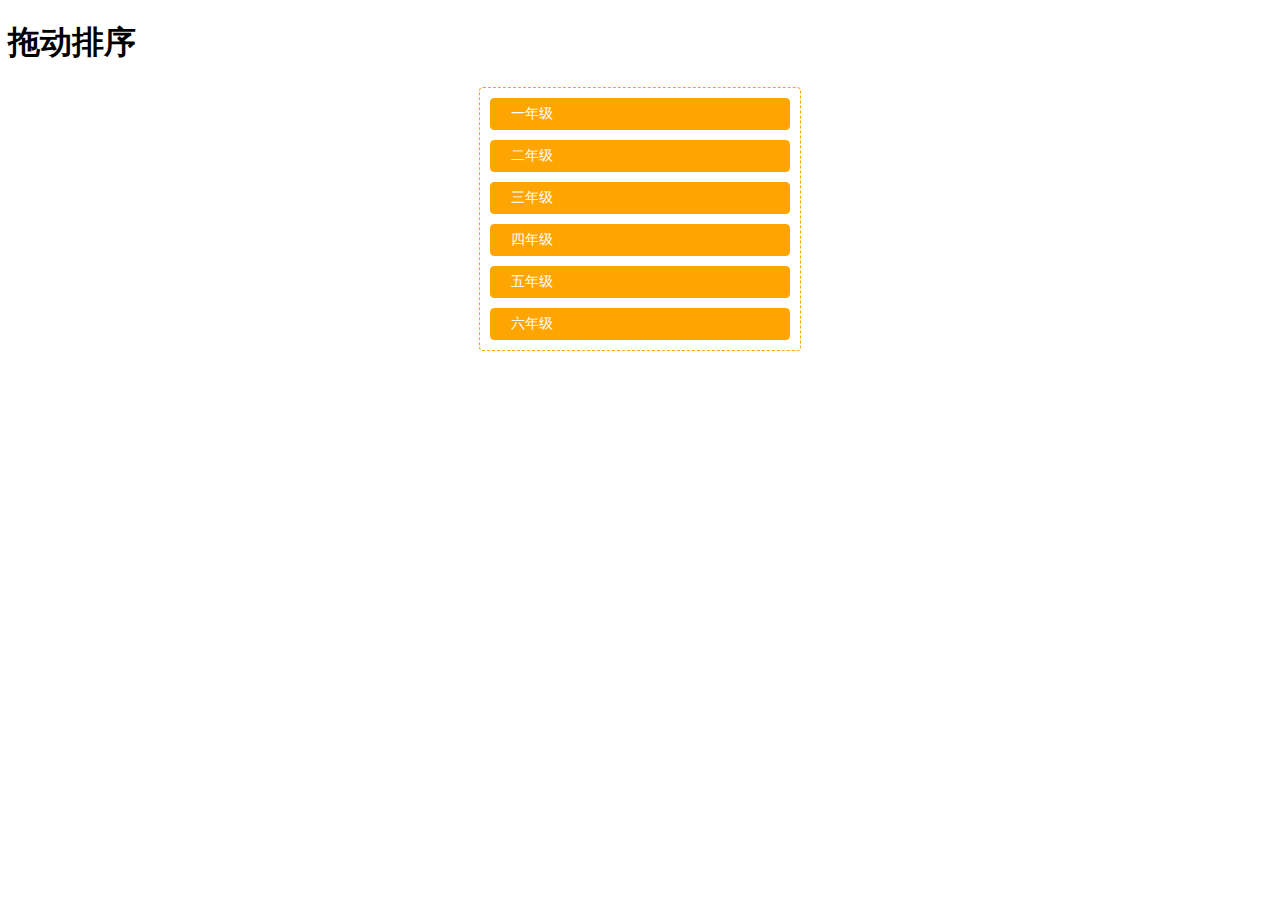
<file: customDraggable/index.html>
<!DOCTYPE html>
<html lang="en">
<head>
  <meta charset="UTF-8">
  <meta name="viewport" content="width=device-width, initial-scale=1.0">
  <title>拖动排序</title>
  <link rel="stylesheet" href="./style.css">
</head>
<body>
  <h1>拖动排序</h1>
  <div class="group-box"></div>
  <script type="text/javascript" src="./script.js"></script>
</body>
</html>
</file>
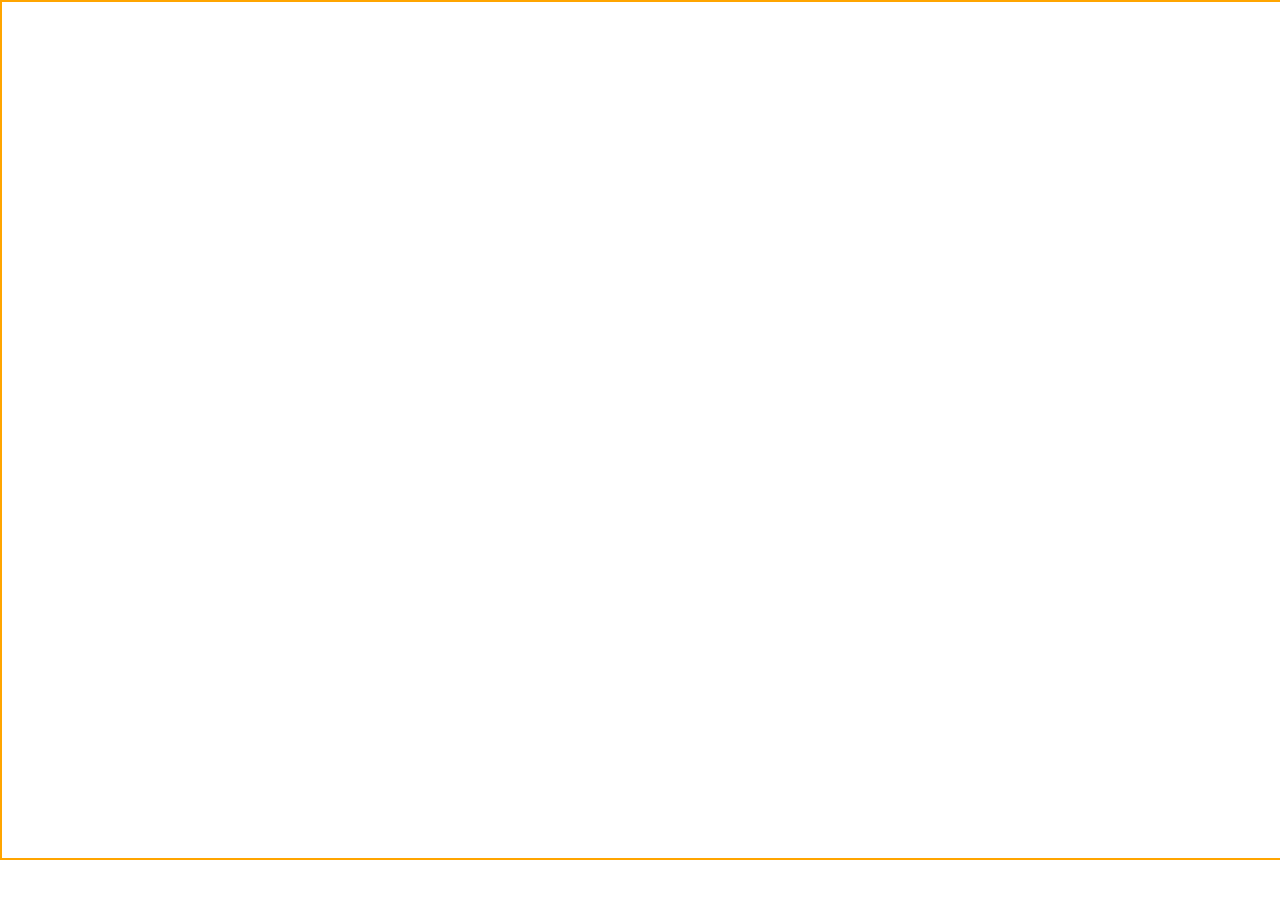
<file: draggableResize/index.html>
<!DOCTYPE html>
<html lang="en">
<head>
  <meta charset="UTF-8">
  <meta name="viewport" content="width=device-width, initial-scale=1.0">
  <link rel="stylesheet" href="style.css">
  <script src="./script.js"></script>
  <title>拖拽调整大小</title>
</head>
<body>
  <div id="boardContainer">
    <div id="board"></div>
    <div id="menu">
      <div class="menu-button add">新增组件</div>
      <div class="menu-button save">保存组件</div>
    </div>
  </div>
</body>
</html>
</file>
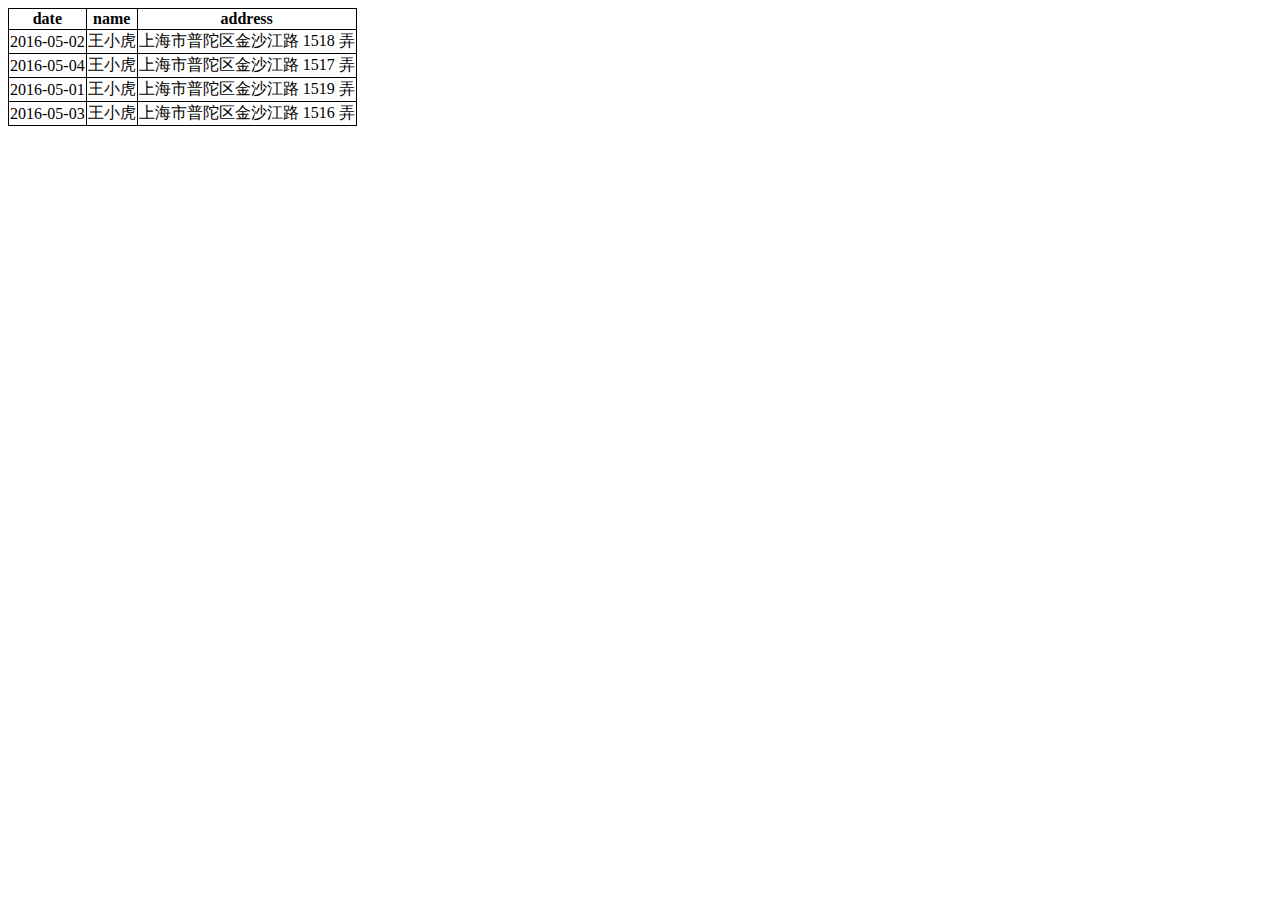
<file: rightClickCopy/index.html>
<!DOCTYPE html>
<html lang="en">
<head>
  <meta charset="UTF-8">
  <meta name="viewport" content="width=device-width, initial-scale=1.0">
  <title>右键复制</title>
  <script src="script.js"></script>
  <link rel="stylesheet" href="style.css">
</head>
<body>
  <table id="tableWrapper"></table>
</body>
</html>
</file>
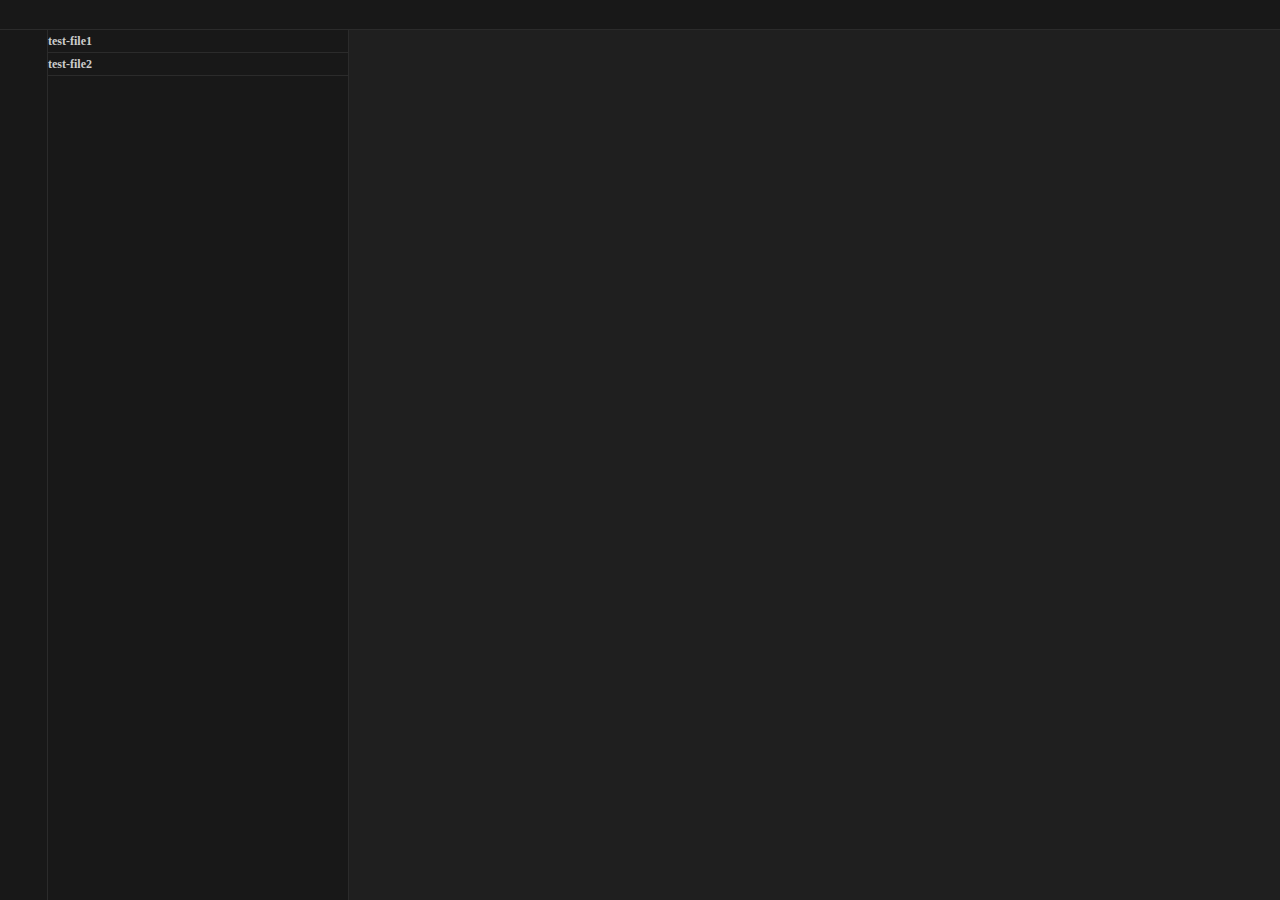
<file: VSCodeWeb/index.html>
<!DOCTYPE html>
<html lang="en">
<head>
  <meta charset="UTF-8">
  <meta name="viewport" content="width=device-width, initial-scale=1.0">
  <title>VSCode</title>
  <link rel="stylesheet/less" type="text/css" href="style.less" />
  <script src="less@4.js" type="text/javascript"></script>
  <script src="script.js"></script>
</head>
<body>
  <div class="container">
    <div class="head-menu"></div>
    <div class="main-content">
      <div class="sidebar-menu"></div>
      <div class="file-tree"></div>
      <div class="draggable-line"></div>
      <div class="file-body"></div>
    </div>
  </div>
</body>
</html>
</file>
<file: customDraggable/style.css>
.group-box {
  width: 300px;
  margin: 0 auto;
  padding: 10px;
  border: 1px orange dashed;
  border-radius: 4px;
}
.item-box {
  border: orange 1px solid;
  background-color: orange;
  color: #fff;
  font-size: 14px;
  border-radius: 4px;
  height: 30px;
  display: flex;
  align-items: center;
  cursor: pointer;
  padding-left: 20px;
  margin-bottom: 10px;
}
.item-box:last-child {
  margin-bottom: 0;
}
.item-box.is-draggable {
  background-color: transparent;
  color: #9d9d9d;
  border: 1px dashed #9d9d9d;
}
</file>
<file: draggableResize/style.css>
* {
  padding: 0;
  margin: 0;
  box-sizing: border-box;
}
#boardContainer {
  margin: 0 auto;
  width: 1800px;
  height: 860px;
  display: flex;
}
#board {
  height: 100%;
  border: orange 2px solid;
  flex-grow: 1;
  position: relative;
}
#board .component-wrapper {
  position: absolute;
  border: 1px solid rgb(102, 102, 102);
  background-color: rgb(255, 255, 255);
}
#board .component-wrapper .hover-group {
  width: 100%;
  height: 100%;
  position: absolute;
  display: none;
}
#board .component-wrapper .hover-group .hover-line {
  position: absolute;
  cursor: move;
}
.hover-line.top,
.hover-line.bottom {
  width: 100%;
}
.hover-line.right,
.hover-line.left {
  height: 100%;
}
.hover-line.top {
  top: -2px;
  border-top: dashed 3px #e6a23c;
}
.component-wrapper.select .hover-line.top {
  border-top-style: solid;
}
.hover-line.right {
  right: -2px;
  border-right: dashed 3px #e6a23c;
}
.component-wrapper.select .hover-line.right {
  border-right-style: solid;
}
.hover-line.bottom {
  bottom: -2px;
  border-bottom: dashed 3px #e6a23c;
}
.component-wrapper.select .hover-line.bottom {
  border-bottom-style: solid;
}
.hover-line.left {
  left: -2px;
  border-left: dashed 3px #e6a23c;
}
.component-wrapper.select .hover-line.left {
  border-left-style: solid;
}
#board .component-wrapper .hover-group .hover-dot {
  position: absolute;
  width: 7px;
  height: 7px;
  background-color: #e6a23c;
  border-radius: 50%;
}
.hover-dot.left-top {
  top: -4px;
  left: -4px;
  cursor: nw-resize;
}
.hover-dot.top {
  top: -4px;
  left: 50%;
  transform: translateX(-50%);
  cursor: ns-resize;
}
.hover-dot.right-top {
  right: -4px;
  top: -4px;
  cursor: ne-resize;
}
.hover-dot.right {
  right: -4px;
  top: 50%;
  transform: translateY(-50%);
  cursor: ew-resize;
}
.hover-dot.right-bottom {
  right: -4px;
  bottom: -4px;
  cursor: se-resize;
}
.hover-dot.bottom {
  bottom: -4px;
  left: 50%;
  transform: translateX(-50%);
  cursor: ns-resize;
}
.hover-dot.left-bottom {
  left: -4px;
  bottom: -4px;
  cursor: sw-resize;
}
.hover-dot.left {
  left: -4px;
  top: 50%;
  transform: translateY(-50%);
  cursor: ew-resize;
}
#board .component-wrapper .default-component {
  height: 100%;
}
#menu {
  width: 200px;
  height: 100%;
  border: orange 2px solid;
  border-left: 0;
}
#menu .menu-button {
  border: 1px solid rgb(245, 218, 177);
  display: inline-block;
  margin: 10px 0 0 10px;
  padding: 12px 20px;
  background-color: rgb(253, 246, 236);
  color: rgb(230, 162, 60);
  font-size: 14px;
  border-radius: 4px;
  cursor: pointer;
}
#menu .menu-button:hover {
  background: #e6a23c;
  border-color: #e6a23c;
  color: #fff;
}
</file>
<file: rightClickCopy/style.css>
* {
  --table-border: 1px solid #000;
}
th, td {
  border-left: var(--table-border);
  border-top: var(--table-border);
  cursor: pointer;
}
:is(th, td):last-child {
  border-right: var(--table-border);
}
tr:last-child :is(th, td) {
  border-bottom: var(--table-border);
}

#tableContextMenu {
  width: 40px;
  height: 20px;
  font-size: 10px;
  color: #fff;
  background-color: #303133;
  border-radius: 2px;
  display: flex;
  justify-content: center;
  align-items: center;
  cursor: pointer;
  position: absolute;
  z-index: 999;
}
</file>
